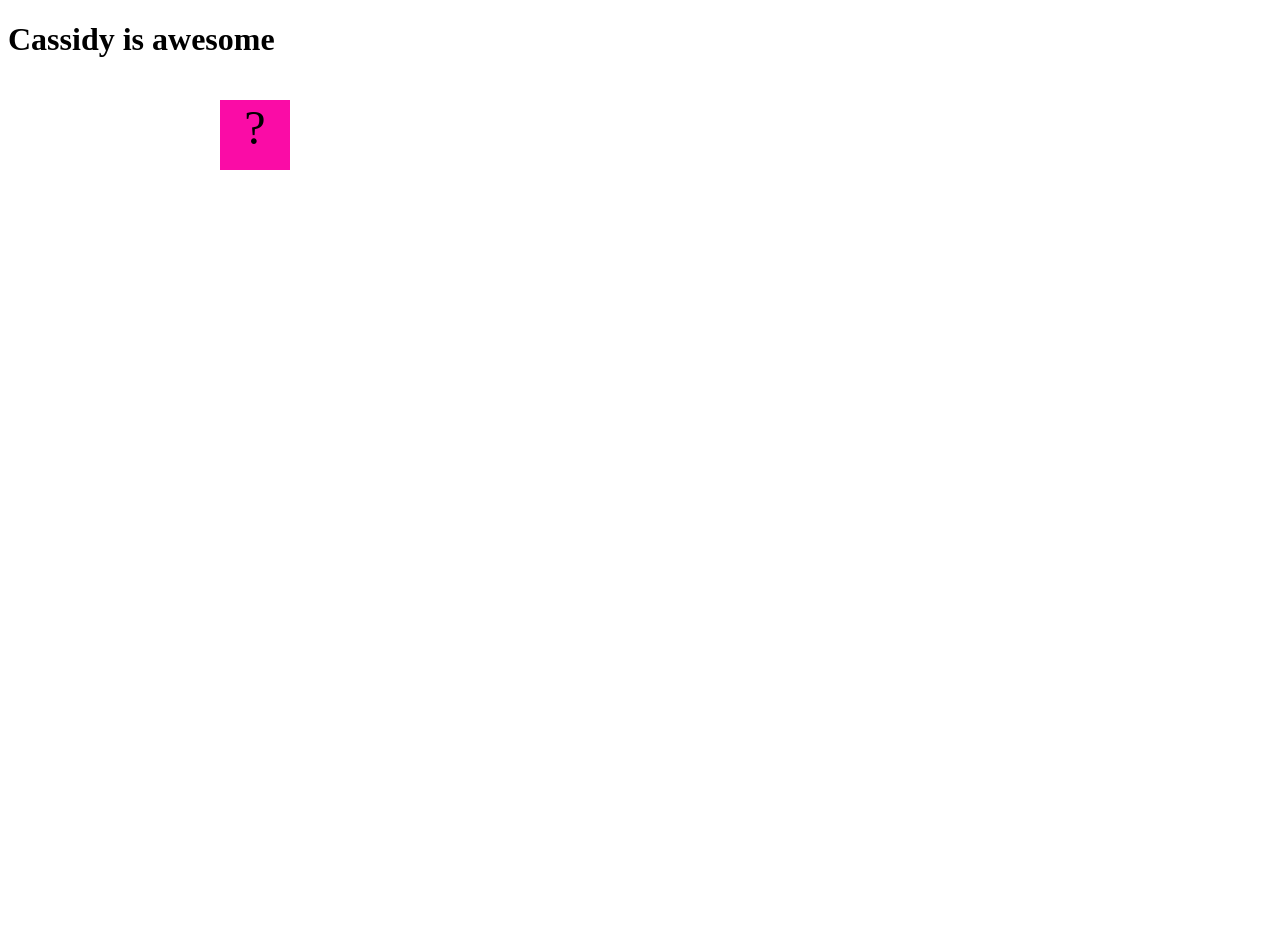
<file: fsd-projects/bouncing-box/index.html>
<!DOCTYPE html>
<html>
  <head>
    <meta charset="utf-8" />
    <title>Bouncing Box</title>
    <script src="jquery.min.js"></script>
    <style>
      .box {
        width: 70px;
        height: 70px;
        background-color: rgb(250, 12, 166);
        font-size: 300%;
        text-align: center;
        user-select: none;
        display: block;
        position: absolute;
        top: 100px;
        /* Change me! */
        left: 0px;
      }

      .board {
        height: 100vh;
      }
    </style>
    <!--  <script src="//cdnjs.cloudflare.com/ajax/libs/jquery/2.1.1/jquery.min.js"></script> -->
  </head>

  <body class="board">
    <!-- HTML for the box -->
    <div class="box">?</div>

    <script>
      (function () {
        "use strict";
        /* global jQuery */

        //////////////////////////////////////////////////////////////////
        /////////////////// SETUP DO NOT DELETE //////////////////////////
        //////////////////////////////////////////////////////////////////

        var box = jQuery(".box"); // reference to the HTML .box element
        var board = jQuery(".board"); // reference to the HTML .board element
        var boardWidth = board.width(); // the maximum X-Coordinate of the screen

        // update the boardWidth variable when the window is resized
        jQuery(window).on("resize", function () {
          boardWidth = board.width();
        });

        // Every 50 milliseconds, call the update Function (see below)
        setInterval(update, 50);

        // Every time the box is clicked, call the handleBoxClick Function (see below)
        box.on("click", handleBoxClick);

        // moves the Box to a new position on the screen along the X-Axis
        function moveBoxTo(newPositionX) {
          box.css("left", newPositionX);
        }

        // changes the text displayed on the Box
        function changeBoxText(newText) {
          box.text(newText);
        }

        //////////////////////////////////////////////////////////////////
        /////////////////// YOUR CODE BELOW HERE /////////////////////////
        //////////////////////////////////////////////////////////////////

        // TODO 2 - Variable declarations

        var points = 0;
        var positionX = 0;
        var speed = 10;



        /**
         * This Function will be called 20 times/second.
         * Each time it is called, it should move the Box to a new location.
         * If the box drifts off the screen, turn it around!
         */
        function update() {
       moveBoxTo(positionX); 
        positionX = positionX + speed;
        if (positionX > boardWidth){
          speed *= -1;
        }
        if (positionX < 0) {
          speed *= -1;
          }
        else if (positionX < 0){
          speed *= -1;
        }


        }

        /**
         * This Function will be called each time the box is clicked.
         * Each time it is called, it should perform each of the following actions:
         * - increase the points total
         * - increase the speed
         * - move the box to the left side of the screen.
         */
      function handleBoxClick() {
        positionX = 0;
        changeBoxText(points);
        points = points + 1;
        speed = speed +3




        }


        
      })();
    </script>
  </body>
</html>
















































































































































































































































































































































































































































































































































































































































































































































































































        



























































































<h1>
  Cassidy is awesome
</h1>
</file>
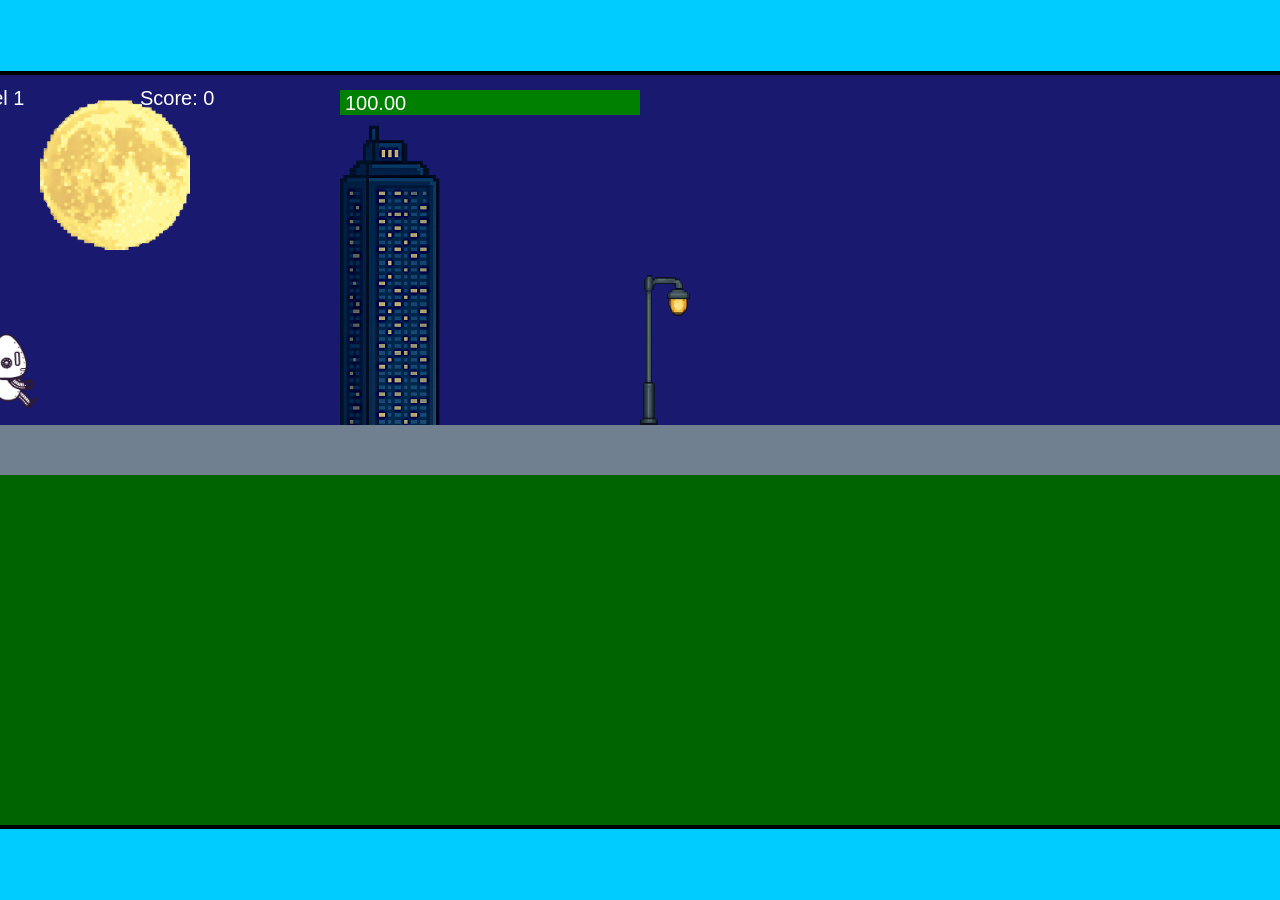
<file: fsd-projects/runtime/index.html>
<!DOCTYPE html>
<html lang="en">
  <head>
    <meta charset="UTF-8" />
    <meta name="viewport" content="width=device-width, initial-scale=1.0" />
    <title>Runtime Neo</title>
    <link rel="stylesheet" href="runtime.css" />
    <script src="https://code.jquery.com/jquery-3.1.0.js"></script>
    <script src="setup.js"></script>
    <script src="levels.js"></script>
    <script src="scenery.js"></script>
    <script src="student.js"></script>
    <script src="main.js"></script>
  </head>
  <body id="body">
    <canvas id="gameCanvas" width="1400" height="750"></canvas>
    <img id="player" src="images/halle.png" />
    <img id="projectile" src="images/projectile.png" />
    <img id="basicPlatform" src="images/interactable/basicPlatform.png" />
    <img id="spikes" src="images/interactable/spikes.png" />
    <img id="bug" src="images/interactable/bug.png" />
    <img id="healthUp" src="images/interactable/healthUp.png" />
    <img id="flag" src="images/interactable/flag.png" />
    <img id="moon" src="images/backgrounds/moon.png" />
    <img id="building" src="images/backgrounds/building.png" />
    <img id="lamp" src="images/backgrounds/lamp.png" />
  </body>
</html>
</file>
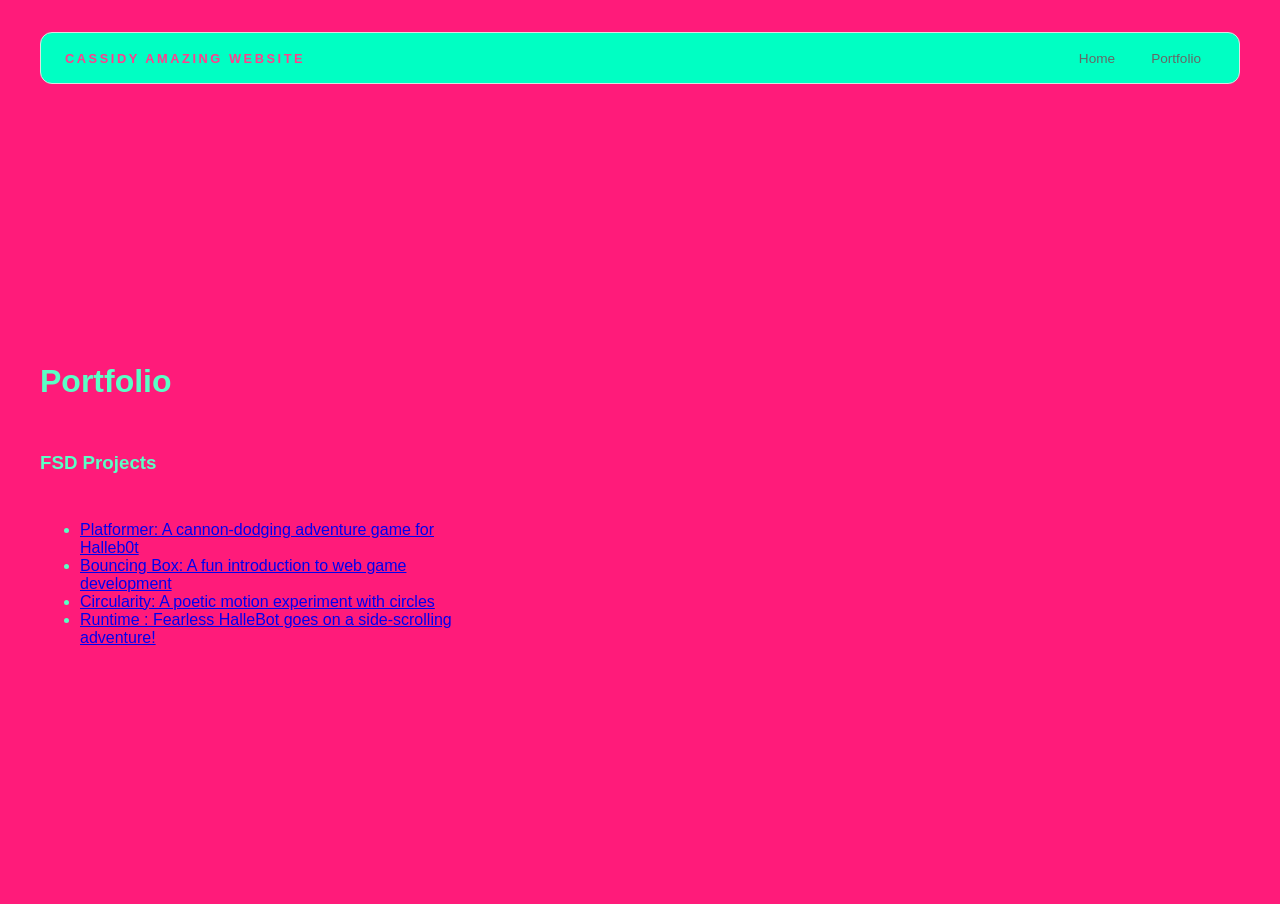
<file: portfolio.html>
<!DOCTYPE html>
<html>
<head>
<title>My website</title>
<head>
<title>Your Name's Website</title>
<link rel="stylesheet" href="style.css" />
</head>
</head>
<body>
<!-- All content goes here -->
<div id="all-contents">
  <nav>
    <h1>Cassidy Amazing Website</h1>
    <ul id="nav-ul">
      <li class="nav-li">
<a href="index.html">Home</a>
<li class="nav-li">
<a href="portfolio.html">Portfolio</a>
</li>
</li>
</ul>
</nav>
<main>
  <div class="content">
<h1>Portfolio</h1>
<h3>FSD Projects</h3>
<ul id="portfolio">
  <li>
<a href="fsd-projects/platformer/">Platformer: A cannon-dodging adventure game for Halleb0t</a>
</li>
<li>
<a href="fsd-projects/bouncing-box/">Bouncing Box: A fun introduction to web game development</a>
</li>
<li>
<a href="fsd-projects/circularity/">Circularity: A poetic motion experiment with circles</a>
</li>
<li>
<a href="fsd-projects/runtime/">Runtime : Fearless HalleBot goes on a side-scrolling adventure!</a>
</li>
</ul>
<!-- ASD Projects will go here -->
</div>
</main>
</div>
</body>
</html>
</file>
<file: fsd-projects/runtime/runtime.css>
/* runtime.css */
/* Styles for Runtime Neo auto-runner game */

img {
  display: none;
}

#gameCanvas {
  position: absolute;
  border: 4px solid #000;
  top: 50%;
  left: 50%;
  transform: translate(-50%, -50%);
}

body {
  margin: 0;
  background-color: #00ccff;
  font-family: Arial, sans-serif;
  text-align: center;
  overflow: hidden;
}
</file>
<file: style.css>
* {
  box-sizing: border-box;
}

body {
  margin: 0;
  background: #947706;
  color: #222;
  font-family: "Helvetica Neue", Arial, sans-serif;
}

#all-contents {
  max-width: 1500px;
  min-height: 100vh;
  margin: 0 auto;
  padding: 32px 40px;
}
* {
  box-sizing: border-box;
}

body {
  margin: 0;
  background: #ff1b7a;
  color: #222;
  font-family: "Helvetica Neue", Arial, sans-serif;
}

#all-contents {
  max-width: 1500px;
  min-height: 100vh;
  margin: 0 auto;
  padding: 32px 40px;
}
main {
display: grid;
grid-template-columns: minmax(220px, 1fr) minmax(420px, 1.6fr);
align-items: center;
min-height: calc(100vh - 160px);
gap: clamp(32px, 5vw, 80px);
}
.sidebar {
width: 100%;
}
.content {
display: flex;
flex-direction: column;
align-items: flex-start;
gap: 12px;
color: #5affc5;
}
h2 {
margin: 0;
font-size: clamp(4rem, 10vw, 7rem);
line-height: 0.9;
font-weight: 900;
letter-spacing: -0.04em;
text-transform: uppercase;
color: #5affc5;
}
.content > p {
margin: 0;
color: #37ffac;
font-size: 0.9rem;
text-transform: uppercase;
letter-spacing: 0.15em;
line-height: 1.4;
}
#interests {
margin-top: 32px;
width: 100%;
}
#interests h3 {
margin: 0 0 12px;
font-size: 0.75rem;
font-weight: 700;
text-transform: uppercase;
letter-spacing: 0.2em;
color: #00ffa2;
}
#interests ul {
list-style: none;
margin: 0;
padding: 0;
display: flex;
flex-wrap: wrap;
gap: 8px;
}
#interests li {
color: #ff176c;
font-size: 1rem;
font-weight: 600;
padding: 10px 20px;
background: #00ffc8;
border: 1px solid #ddd;
border-radius: 100px;
transition:
background 0.25s ease,
color 0.25s ease,
transform 0.25s ease;
cursor: default;
}
#interests li:hover {
background: #00ffc3;
color: #00ffc3;

border-color: #00ffc3;
transform: translateY(-2px);
}
.sidebar-img {
width: 100%;
max-width: 760px;
aspect-ratio: 3 / 4;
object-fit: cover;
display: block;
border-radius: 16px;
filter: grayscale(50%);
box-shadow: 0 8px 30px rgba(0, 0, 0, 0.12);
transition:
filter 0.4s ease,
transform 0.4s ease,
box-shadow 0.4s ease;
}
.sidebar-img:hover {
filter: grayscale(50%);
transform: translateY(-5px);
box-shadow: 0 16px 40px rgba(0, 0, 0, 0.18);
}
nav {
display: flex;
justify-content: space-between;
align-items: center;
margin-bottom: 48px;
padding: 16px 24px;
background:#00ffc3;
border: 1px solid #e0e0e0;
border-radius: 12px;
}
nav h1 {
margin: 0;
font-size: 0.8rem;
font-weight: 700;
text-transform: uppercase;
letter-spacing: 0.2em;
color: #ff3e8e;
}
#nav-ul {
list-style: none;
display: flex;
gap: 8px;
margin: 0;
padding: 0;
}
.nav-li a {
color: #666;
text-decoration: none;
font-size: 0.85rem;
font-weight: 500;
padding: 6px 14px;
border-radius: 8px;
transition:
background 0.25s ease,
color 0.25s ease;         
}
.nav-li a:hover {
background: #000;
color: #ff3e8e;
}
</file>
